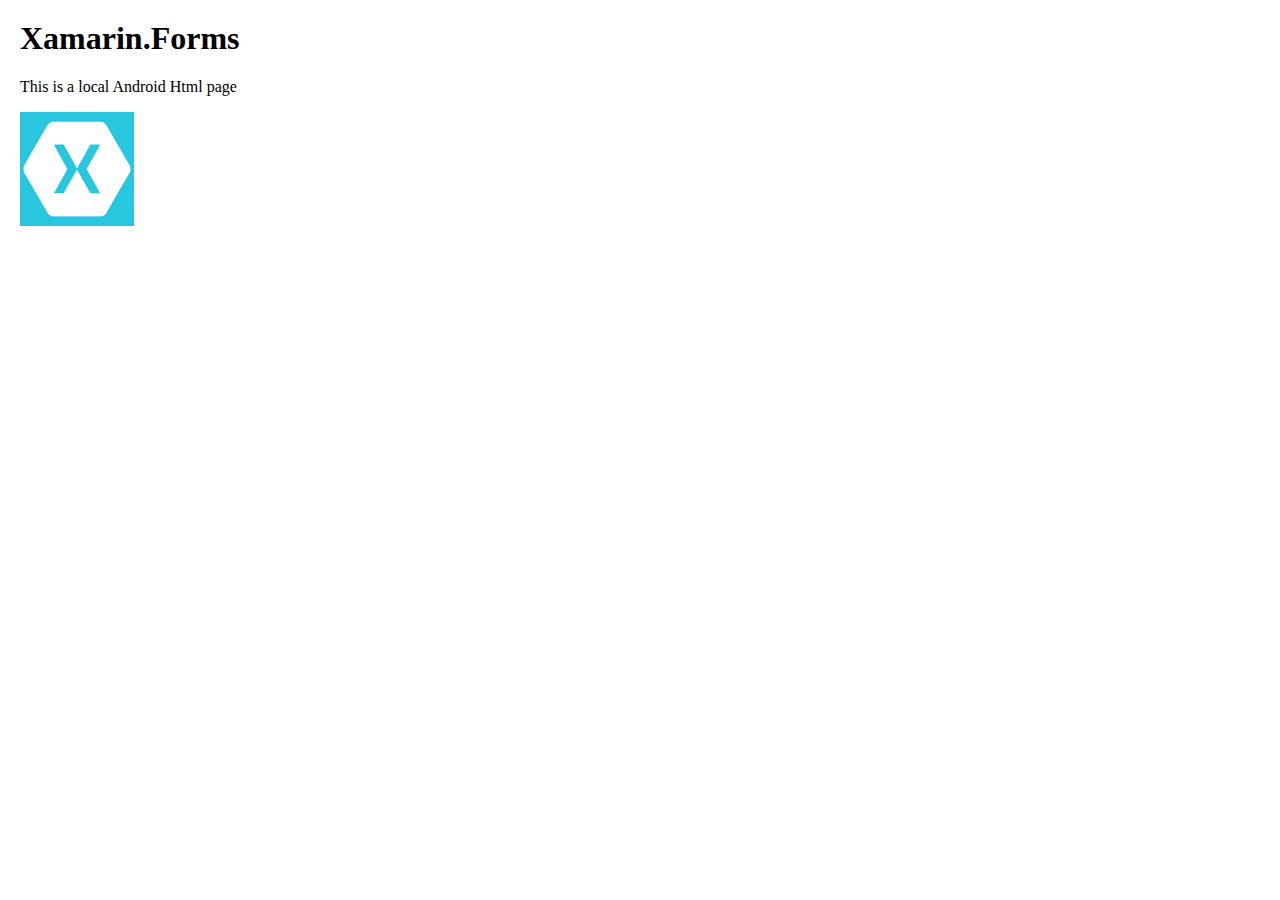
<file: WebPort/WebPort.Droid/Assets/local.html>
﻿<html>
<head>
    <title>webViewSample</title>
    <link rel="stylesheet" type="text/css" href="default.css" />
</head>
<body>
    <h1>Xamarin.Forms</h1>
    <p>This is a local Android Html page</p>
    <img src="XamarinLogo.png" />
</body>
</html>
</file>
<file: WebPort/WebPort.Droid/Assets/default.css>
﻿html,body{margin:0;padding:10px}
body, p, h1 {
    font-family: 'Roboto';
}
</file>
